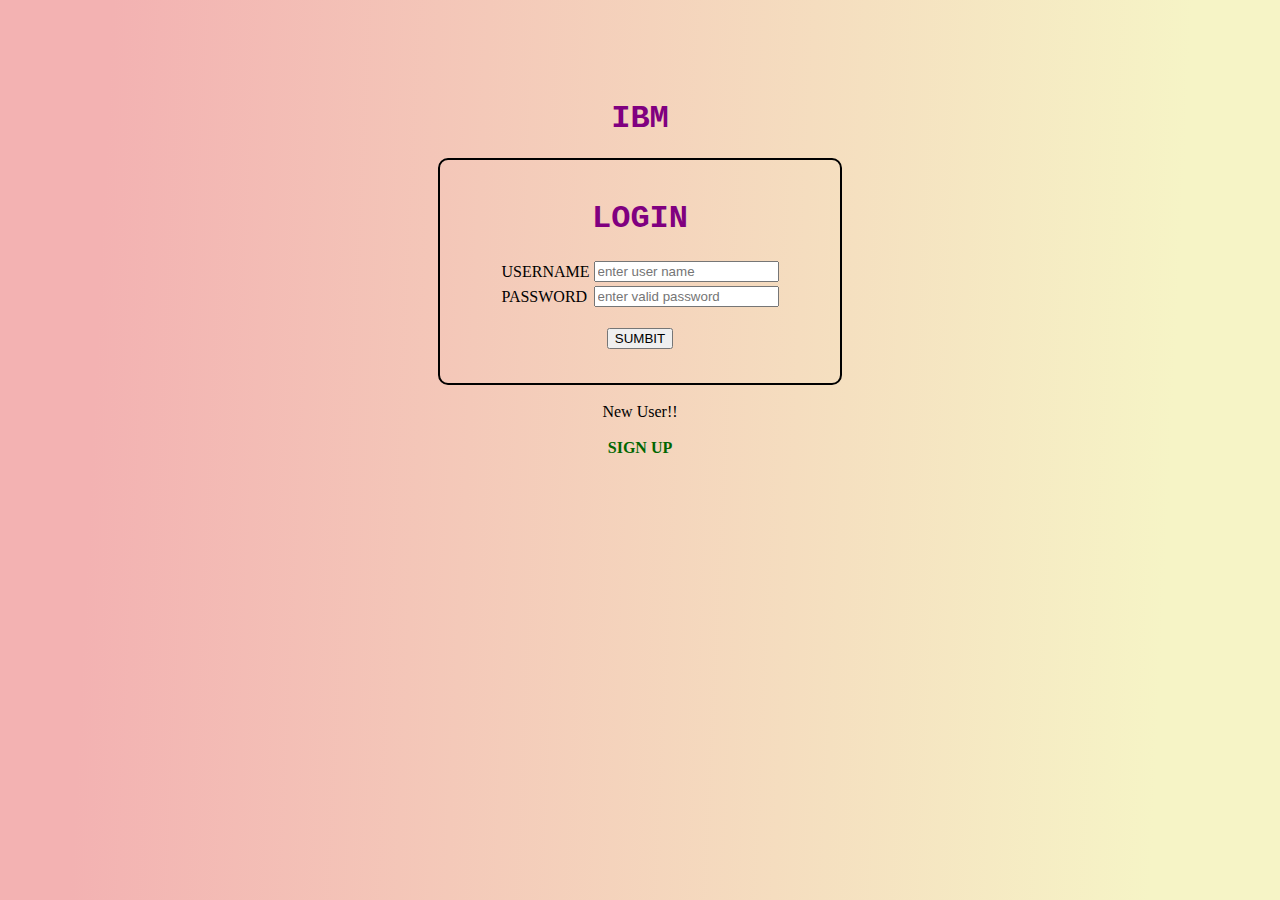
<file: IMPLEMENTING THE WEB APPLICATION/CREATE IBM DB2/login.html>
<html lang="en">

<head>
    <meta charset="UTF-8">
    <meta http-equiv="X-UA-Compatible" content="IE=edge">
    <meta name="viewport" content="width=device-width, initial-scale=1.0">
    <title>Document</title>
</head>

<style>
    body {
        background-image: linear-gradient(92.7deg, rgb(243, 178, 178) 8.5%, rgb(246, 244, 198) 90.2%);
        font-family: Georgia, 'Times New Roman', Times, serif;
    }

    button:hover {
        background-color: dark blue;
        border-color: black;
    }

    h1 {
        font-family: 'Courier New', Courier, monospace;
        color: purple;
        top: 10em;
    }

    .container1 {
        border: 2px solid black;
        border-color: black;
        border-radius: 10px;
        width: 400px;
    }

    .top {
        margin-top: 100px;
    }

    input:hover {
        border-color: rgb(25, 20, 20);
    }

    a {
        text-decoration: none;
    }

    a:link {
        color: #006600;
        text-decoration: none;
    }

    a:visited {
        color: rgb(215, 117, 92);
        text-decoration: none;
    }

    a:hover {
        color: rgb(128, 105, 255);
        text-decoration: none;
    }

    a:active {
        color: rgb(202, 99, 75);
        text-decoration: none;
    }
</style>

<body>
    <center>
        <h1 class="top">IBM</h1>
        <div class="container1">
            <br>
            <h1>LOGIN</h1>
            <form action="http://localhost:5000/login" method="POST">
                <table>
                    <tr>
                        <td><label for="text">USERNAME</label></td>
                        <td><input type="text" name="username" placeholder="enter user name" /></td>
                    </tr>
                    <tr>
                        <td><label for="text">PASSWORD</label></td>
                        <td><input type="text" name="password" placeholder="enter valid password"></td>
                    </tr>
                </table>
                <br>
                <button type="submit">SUMBIT</button>
            </form>
            <br>
        </div>
        <br>
        <label for="text">New User!! <br> <br> <b><a href="http://http://localhost:5000">SIGN UP</a></b></label>
    </center>
</body>

</html>
</file>
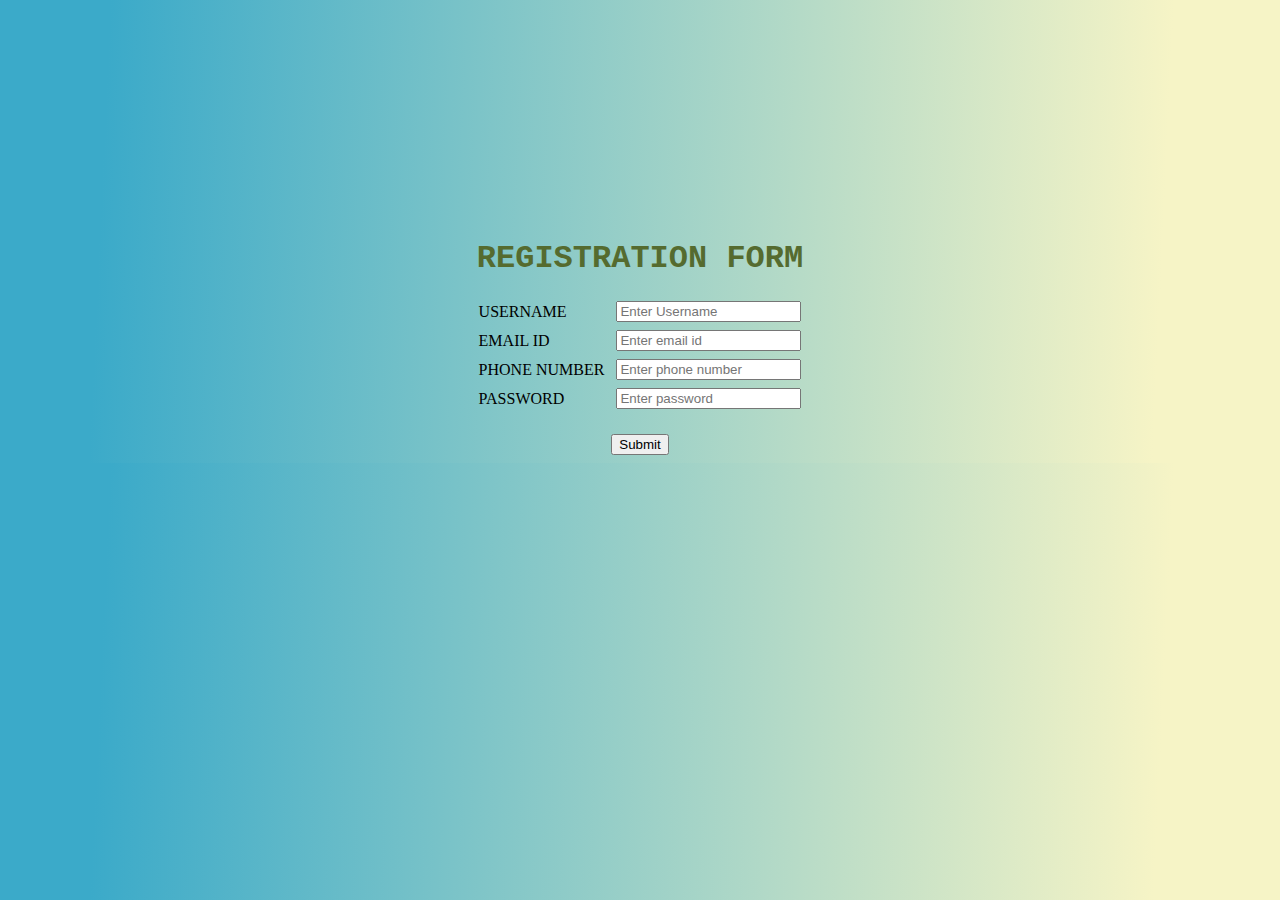
<file: IMPLEMENTING THE WEB APPLICATION/CREATE IBM DB2/register.html>
<!DOCTYPE html>
<html>

<head>
    <meta charset="UTF-8">
    <meta http-equiv="X-UA-Compatible" content="IE=edge">
    <meta name="viewport" content="width=device-width, initial-scale=1.0">
    <title>REGISTRATION PAGE</title>
</head>
<style>
    body {
        background-image: linear-gradient(92.7deg, rgb(59, 170, 201) 8.5%, rgb(246, 244, 198) 90.2%);
        font-family: 'Times New Roman', Times, serif;
    }

    input:hover {
        border-color: rgb(25, 20, 20);
    }

    button:hover {
        background-color: dark blue;
        border-color: black;
    }

    h1 {
        font-family: 'Courier New', Courier, monospace;
        color: darkolivegreen;
    }

    #qwerty {
        margin-top: 15em;
    }
</style>

<body>
    <center id="qwerty">
        <H1>REGISTRATION FORM</H1>
        <!--  -->
        <form action="http://localhost:5000/register" method="POST">
            <table>
                <tr>
                    <td><label for="text">USERNAME</label></td>
                    <td>&nbsp;</td>
                    <td><input type="text" placeholder="Enter Username" name="username" id="username"></td>
                </tr>
                <tr></tr>
                <tr></tr>
                <tr>
                    <td><label for="text">EMAIL ID</label></td>
                    <td>&nbsp;</td>
                    <td><input type="text" placeholder="Enter email id" name="email_id" id="email_id"></td>
                </tr>
                <tr></tr>
                <tr></tr>
                <tr>
                    <td><label for="text">PHONE NUMBER</label></td>
                    <td>&nbsp;</td>
                    <td><input type="text" placeholder="Enter phone number" name="phone_no" id="phone_no"></td>
                </tr>
                <tr></tr>
                <tr></tr>
                <tr>
                    <td><label for="text">PASSWORD</label></td>
                    <td>&nbsp;</td>
                    <td><input type="text" placeholder="Enter password" name="password" id="password"></td>
                </tr>

                <tr></tr>
                <tr></tr>
            </table>
            <br>
            <center><button onclick="asd()" type="submit">Submit</button>
            </center>
        </form>
    </center>
</body>
<script>
    function asd() {
        var username1 = document.getElementById("username");
        var email_id = document.getElementById('email_id');
        var phone_no = document.getElementById('phone_no');
        var password = document.getElementById('password');
        if (username1.value == "" || phone_no.value == "" || password.value == "") {
            username.style.borderColor = "red";
        }
        else if (email_id.value == "") {
            email_id.style.borderColor = "red";
        }
        else if (phone_no.value == "") {
            phone_no.style.borderColor = "red";
        }
        else if (phone_no.value == "") {
            password.style.borderColor = "red";
        }


    }


</script>

</html>
</file>
